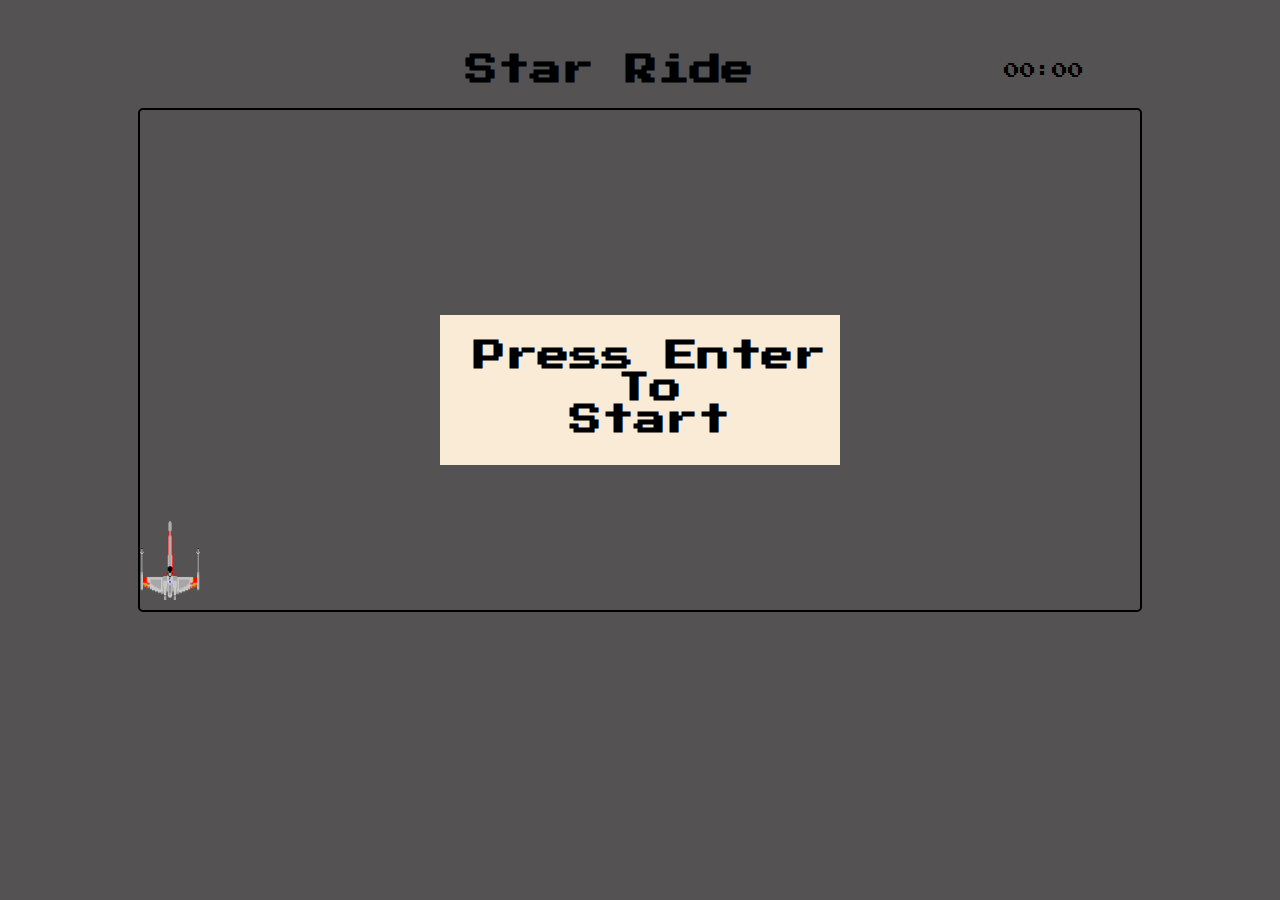
<file: index.html>
<!DOCTYPE html>
<html lang="en">
<head>
    <link href="https://fonts.googleapis.com/css?family=Press+Start+2P" rel="stylesheet">
    <meta charset="UTF-8">
    <meta name="viewport" content="width=device-width, initial-scale=1.0">
    <meta http-equiv="X-UA-Compatible" content="ie=edge">
    <link rel="stylesheet" href="css/main.css">
    <script defer src="js/main.js"></script>
    <title>Star Ride</title>
    <link rel="icon" type="image/png" href="img/xWing.png">
</head>
<body>
    <header id="header">
        <h1>Star Ride</h1>
        <span id="minutes">00</span> <span>:</span> <span id="seconds">00</span>
    </header>
    
    <section id="screen">
        <img id="ball" src="img/xWing.png"></img> 
        <div id="startBanner">
            <h1>Press Enter To </br>Start</h1>
        </div>
    </section>
</body>
</html>
</file>
<file: css/main.css>
body{
    color: rgb(0, 0, 0);
    display: flex;
    align-items: center;
    flex-direction: column;
    background-color:rgb(84, 82, 82);
    
}

header{
    display: flex;
    flex-direction: row;
    justify-content: space-between;
}

h1{
    padding-top: 25px;
    padding-left: 20px;
    text-align: center;
    font-family: 'Press Start 2P', cursive;
}

span{
    position: relative;
    font-family: 'Press Start 2P', cursive;
    top: 55px;
    left: 250px;
}

#startBanner{
    display: block;
    position: relative;
    left: 300px;  
    top: 20%;  
    width: 400px;
    height: 150px;
    background-color: antiquewhite;
}

#ball{
    bottom: 0;
    align-items: baseline;    
    width: 60px;
    height: 80px;
    position: relative;
    left: 0px;
    top: 410px;
}

.rock{
    position: relative;
    border-radius: 50%;
    height: 25px;
    width: 25px;
    background-color:rgb(84, 82, 82);
}

#screen{
    border: black solid 2px;
    width: 1000px;
    height: 500px;
    border-radius:5px; 
    background-image: url("https://media3.giphy.com/media/sCIA4mXdrMc6c/giphy.gif");
}
</file>
